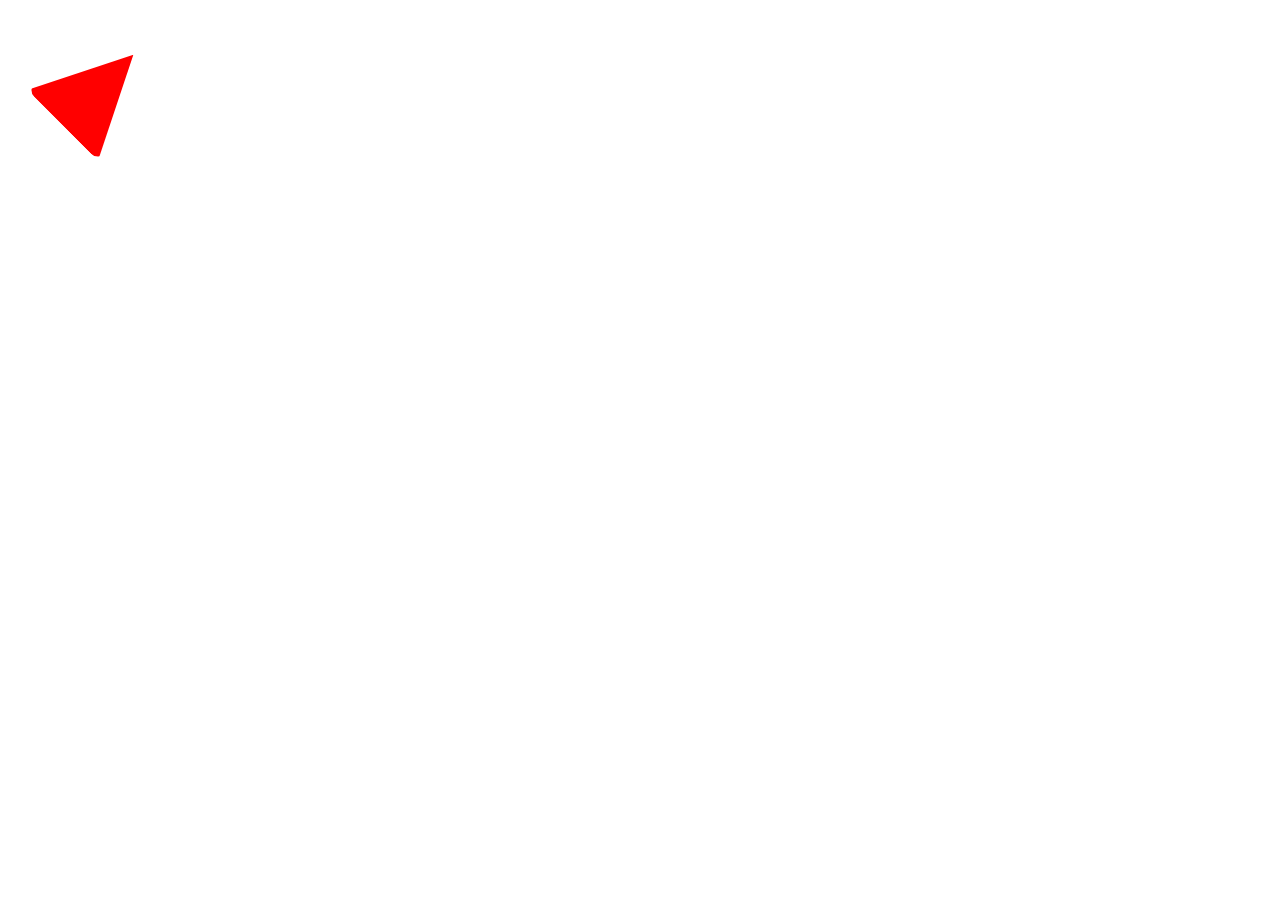
<file: triangulo.html>
<!DOCTYPE html>
<html lang="en">
<head>
    <meta charset="UTF-8">
    <meta name="viewport" content="width=device-width, initial-scale=1.0">
    <title>Document</title>
    <style>
        .triangulo{
            margin: 40px 40px;
            width: 0;
            height: 0;
            border-left: 50px solid transparent;
            border-right: 50px solid transparent;
            border-bottom: 100px solid red;
            transform: rotate(45deg);
            border-radius: 10px;
        }
    </style>
</head>
<body>
    <div class="triangulo"></div>
</body>
</html>
</file>
